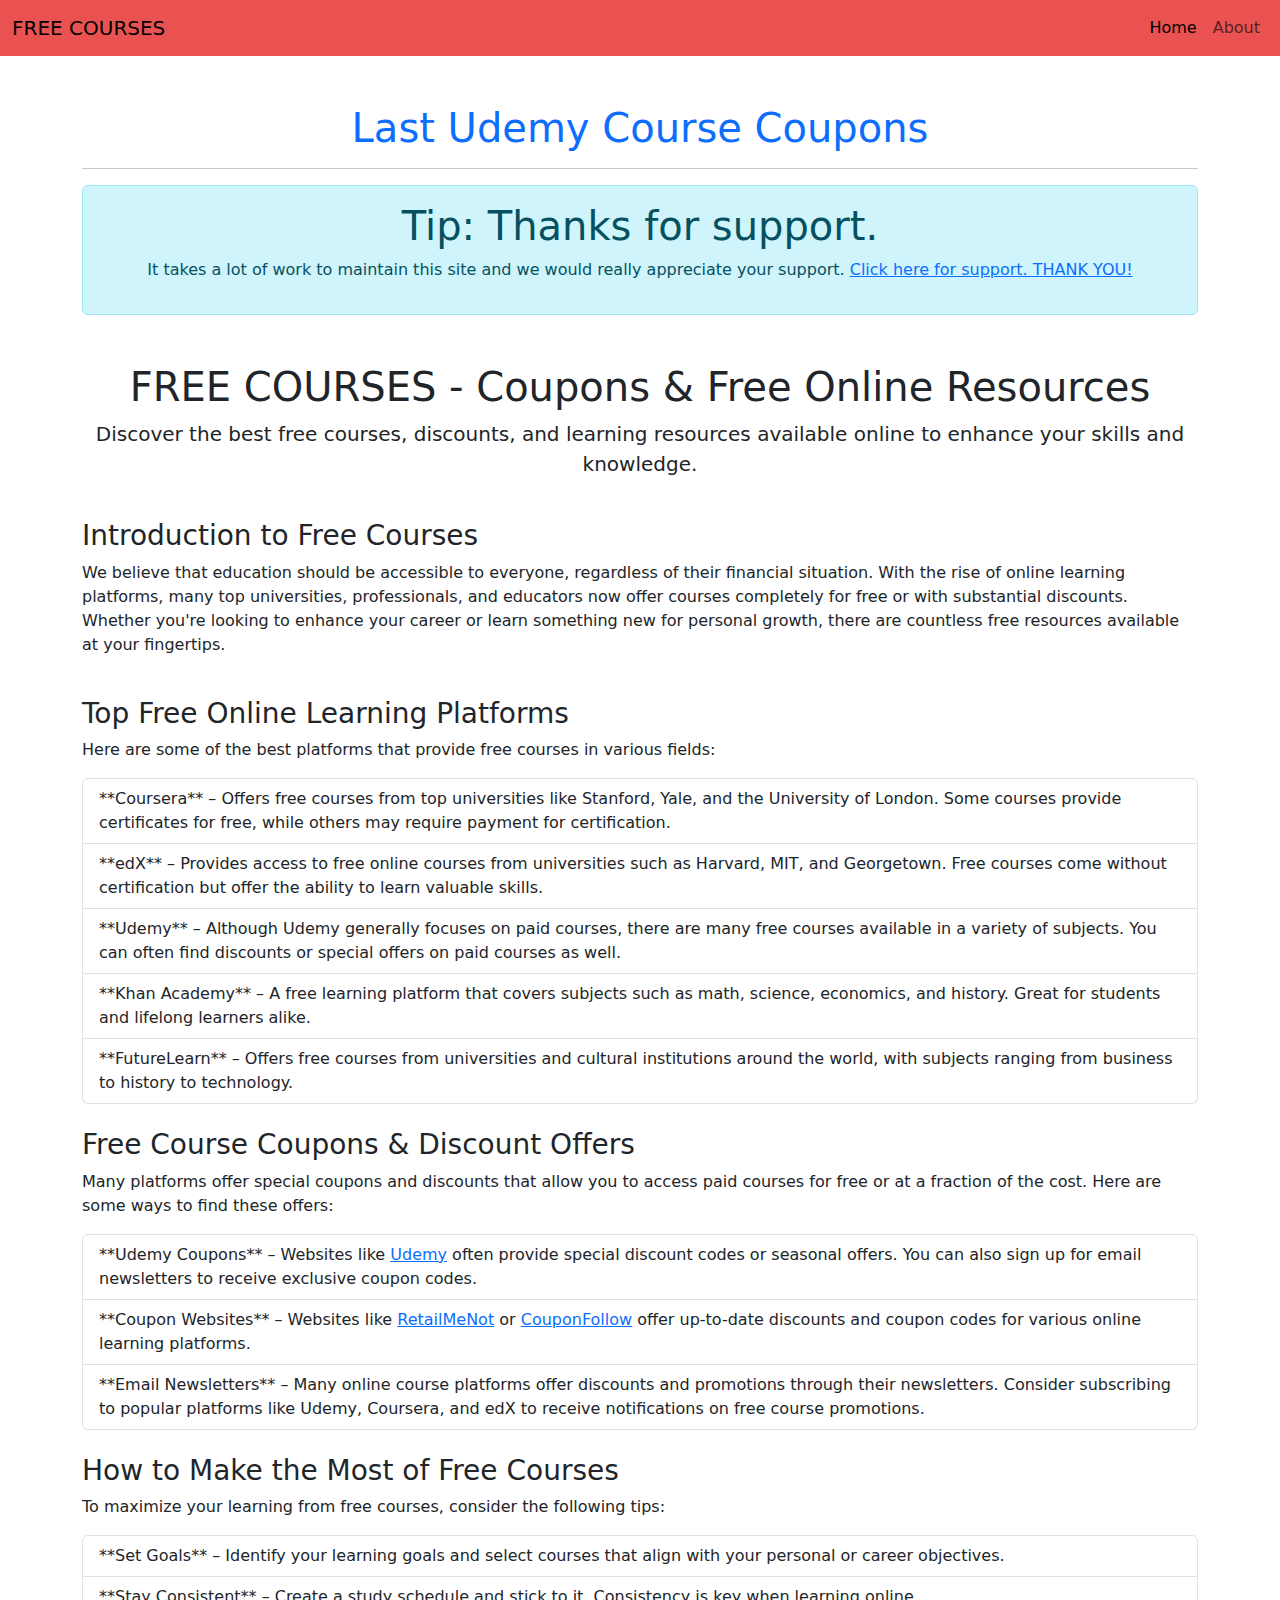
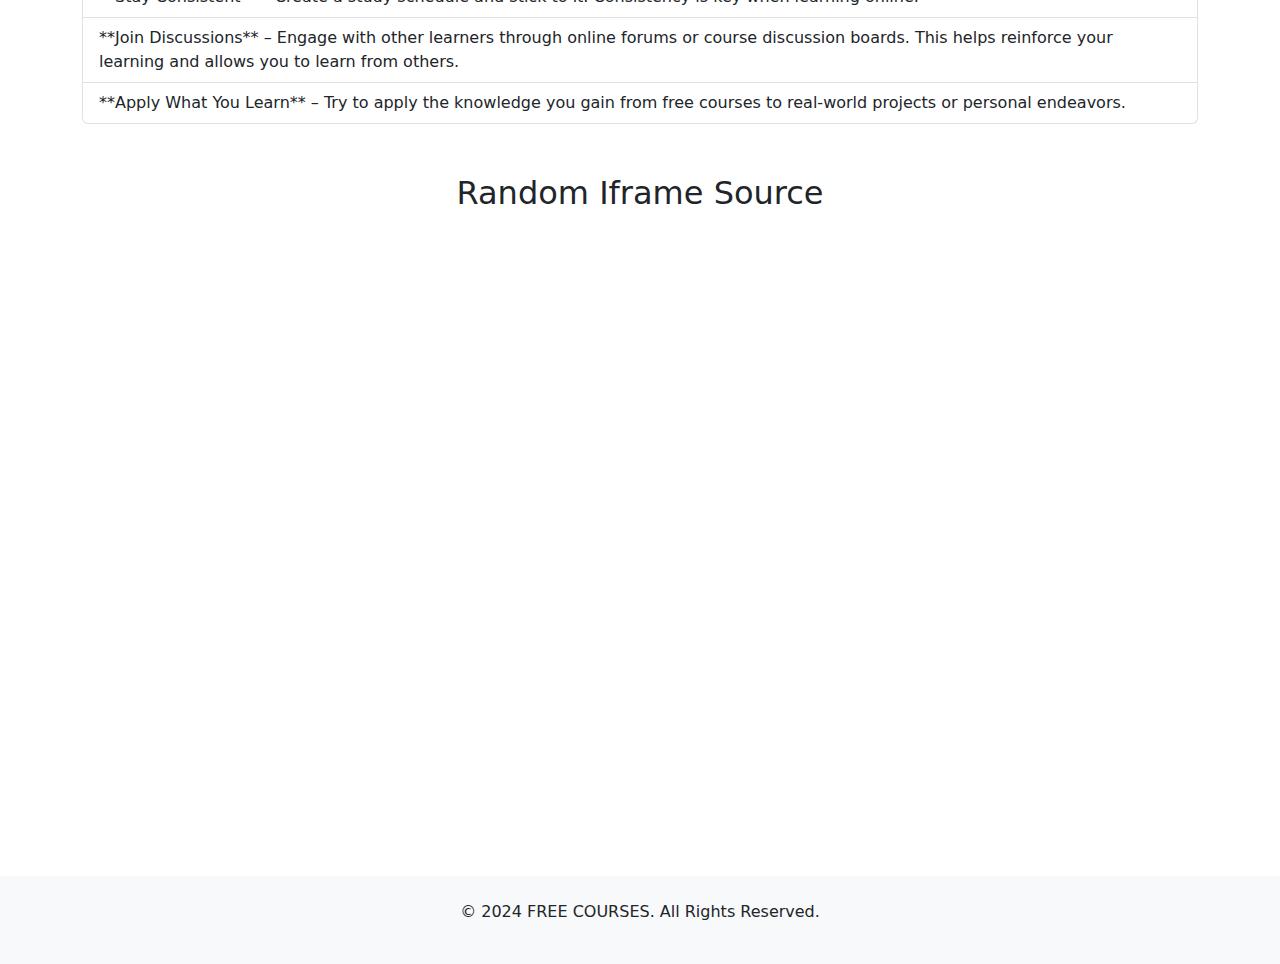
<file: about.html>
<!DOCTYPE html>
<html lang="en">
<head>
    <meta charset="UTF-8">
    <meta name="viewport" content="width=device-width, initial-scale=1.0">
    <title>FREE COURSES </title>
    <link href="https://cdn.jsdelivr.net/npm/bootstrap@5.3.0-alpha1/dist/css/bootstrap.min.css" rel="stylesheet">
    <script src="https://cdn.jsdelivr.net/npm/@popperjs/core@2.10.0/dist/umd/popper.min.js"></script>
    <script src="https://cdn.jsdelivr.net/npm/bootstrap@5.3.0-alpha1/dist/js/bootstrap.min.js"></script>
    <script src="https://code.jquery.com/jquery-3.6.0.min.js"></script>
    <link rel="stylesheet" href="style.css">
  </head>
<body>
    <nav class="navbar navbar-expand-lg navbar-light bg-primary-custom ">
        <div class="container-fluid">
          <a class="navbar-brand" href="#">FREE COURSES</a>
          <button class="navbar-toggler" type="button" data-bs-toggle="collapse" data-bs-target="#navbarNav" aria-controls="navbarNav" aria-expanded="false" aria-label="Toggle navigation">
            <span class="navbar-toggler-icon"></span>
          </button>
          <div class="collapse navbar-collapse" id="navbarNav">
            <ul class="navbar-nav ms-auto text-white">
              <li class="nav-item">
                <a class="nav-link active" href="index.html">Home</a>
              </li>
              <li class="nav-item">
                <a class="nav-link" href="about.html">About</a>
              </li>
              <!-- <li class="nav-item">
                <a class="nav-link" href="#">Services</a>
              </li>
              <li class="nav-item">
                <a class="nav-link" href="#">Contact</a>
              </li> -->
            </ul>
          </div>
        </div>
      </nav>

      <div class="container">
        <div class="text-center">
            <h1  class="mt-5 text-primary">
            Last Udemy Course Coupons
            </h1>
            <hr>

            <div class="alert alert-info">
                <h1>
                    Tip: Thanks for support.
                </h1>
                <p>
                    It takes a lot of work to maintain this site and we would really appreciate your support.
                    <a href="">Click here for support. THANK YOU!</a> 
                </p>
            </div>

            
        </div>
      </div>



       <!-- Main content --><!-- About Page Content -->
  <div class="container mt-5">
    <div class="row">
      <div class="col-12 text-center mb-4">
        <h1>FREE COURSES - Coupons & Free Online Resources</h1>
        <p class="lead">Discover the best free courses, discounts, and learning resources available online to enhance your skills and knowledge.</p>
      </div>

      <!-- Section 1: Introduction -->
      <div class="col-12">
        <h3>Introduction to Free Courses</h3>
        <p>We believe that education should be accessible to everyone, regardless of their financial situation. With the rise of online learning platforms, many top universities, professionals, and educators now offer courses completely for free or with substantial discounts. Whether you're looking to enhance your career or learn something new for personal growth, there are countless free resources available at your fingertips.</p>
      </div>

      <!-- Section 2: Free Course Platforms -->
      <div class="col-12 mt-4">
        <h3>Top Free Online Learning Platforms</h3>
        <p>Here are some of the best platforms that provide free courses in various fields:</p>
        <ul class="list-group">
          <li class="list-group-item">**Coursera** – Offers free courses from top universities like Stanford, Yale, and the University of London. Some courses provide certificates for free, while others may require payment for certification.</li>
          <li class="list-group-item">**edX** – Provides access to free online courses from universities such as Harvard, MIT, and Georgetown. Free courses come without certification but offer the ability to learn valuable skills.</li>
          <li class="list-group-item">**Udemy** – Although Udemy generally focuses on paid courses, there are many free courses available in a variety of subjects. You can often find discounts or special offers on paid courses as well.</li>
          <li class="list-group-item">**Khan Academy** – A free learning platform that covers subjects such as math, science, economics, and history. Great for students and lifelong learners alike.</li>
          <li class="list-group-item">**FutureLearn** – Offers free courses from universities and cultural institutions around the world, with subjects ranging from business to history to technology.</li>
        </ul>
      </div>

      <!-- Section 3: Free Course Coupons & Offers -->
      <div class="col-12 mt-4">
        <h3>Free Course Coupons & Discount Offers</h3>
        <p>Many platforms offer special coupons and discounts that allow you to access paid courses for free or at a fraction of the cost. Here are some ways to find these offers:</p>
        <ul class="list-group">
          <li class="list-group-item">**Udemy Coupons** – Websites like <a href="https://www.udemy.com" target="_blank">Udemy</a> often provide special discount codes or seasonal offers. You can also sign up for email newsletters to receive exclusive coupon codes.</li>
          <li class="list-group-item">**Coupon Websites** – Websites like <a href="https://www.retailmenot.com" target="_blank">RetailMeNot</a> or <a href="https://www.couponfollow.com" target="_blank">CouponFollow</a> offer up-to-date discounts and coupon codes for various online learning platforms.</li>
          <li class="list-group-item">**Email Newsletters** – Many online course platforms offer discounts and promotions through their newsletters. Consider subscribing to popular platforms like Udemy, Coursera, and edX to receive notifications on free course promotions.</li>
        </ul>
      </div>

      <!-- Section 4: How to Make the Most of Free Courses -->
      <div class="col-12 mt-4">
        <h3>How to Make the Most of Free Courses</h3>
        <p>To maximize your learning from free courses, consider the following tips:</p>
        <ul class="list-group">
          <li class="list-group-item">**Set Goals** – Identify your learning goals and select courses that align with your personal or career objectives.</li>
          <li class="list-group-item">**Stay Consistent** – Create a study schedule and stick to it. Consistency is key when learning online.</li>
          <li class="list-group-item">**Join Discussions** – Engage with other learners through online forums or course discussion boards. This helps reinforce your learning and allows you to learn from others.</li>
          <li class="list-group-item">**Apply What You Learn** – Try to apply the knowledge you gain from free courses to real-world projects or personal endeavors.</li>
        </ul>
      </div>
    </div>
  </div>
  <div class="container" style="text-align:center; margin-top: 50px;">
    <h2>Random Iframe Source</h2>
    <iframe id="randomIframe" src="https://www.profitablecpmrate.com/txwx1h9b?key=7c9ba685c56052ca8acd15453446655a" width="800" height="600"></iframe>
  </div>

  <!-- Footer -->
  <footer class="bg-light py-4 mt-5">
    <div class="container text-center">
      <p>&copy; 2024 FREE COURSES. All Rights Reserved.</p>
    </div>
  </footer>

  <script>
    // Array of iframe URLs
    const iframeLinks = [
      "https://www.profitablecpmrate.com/txwx1h9b?key=7c9ba685c56052ca8acd15453446655a",
      "https://www.profitablecpmrate.com/dn1rc55st?key=507c2652f5035a530280f51f59f48228",
      "https://www.profitablecpmrate.com/h0tta5n1k?key=49cd2ff590ff58e3214aae04bf53a151"
    ];

    // Function to change the iframe's src randomly every 10 seconds
    function changeIframeSource() {
      const randomIndex = Math.floor(Math.random() * iframeLinks.length);
      const iframe = document.getElementById('randomIframe');
      iframe.src = iframeLinks[randomIndex];
    }

    // Change iframe source every 10 seconds
    setInterval(changeIframeSource, 5000);
  </script>
</body>
</html>
</file>
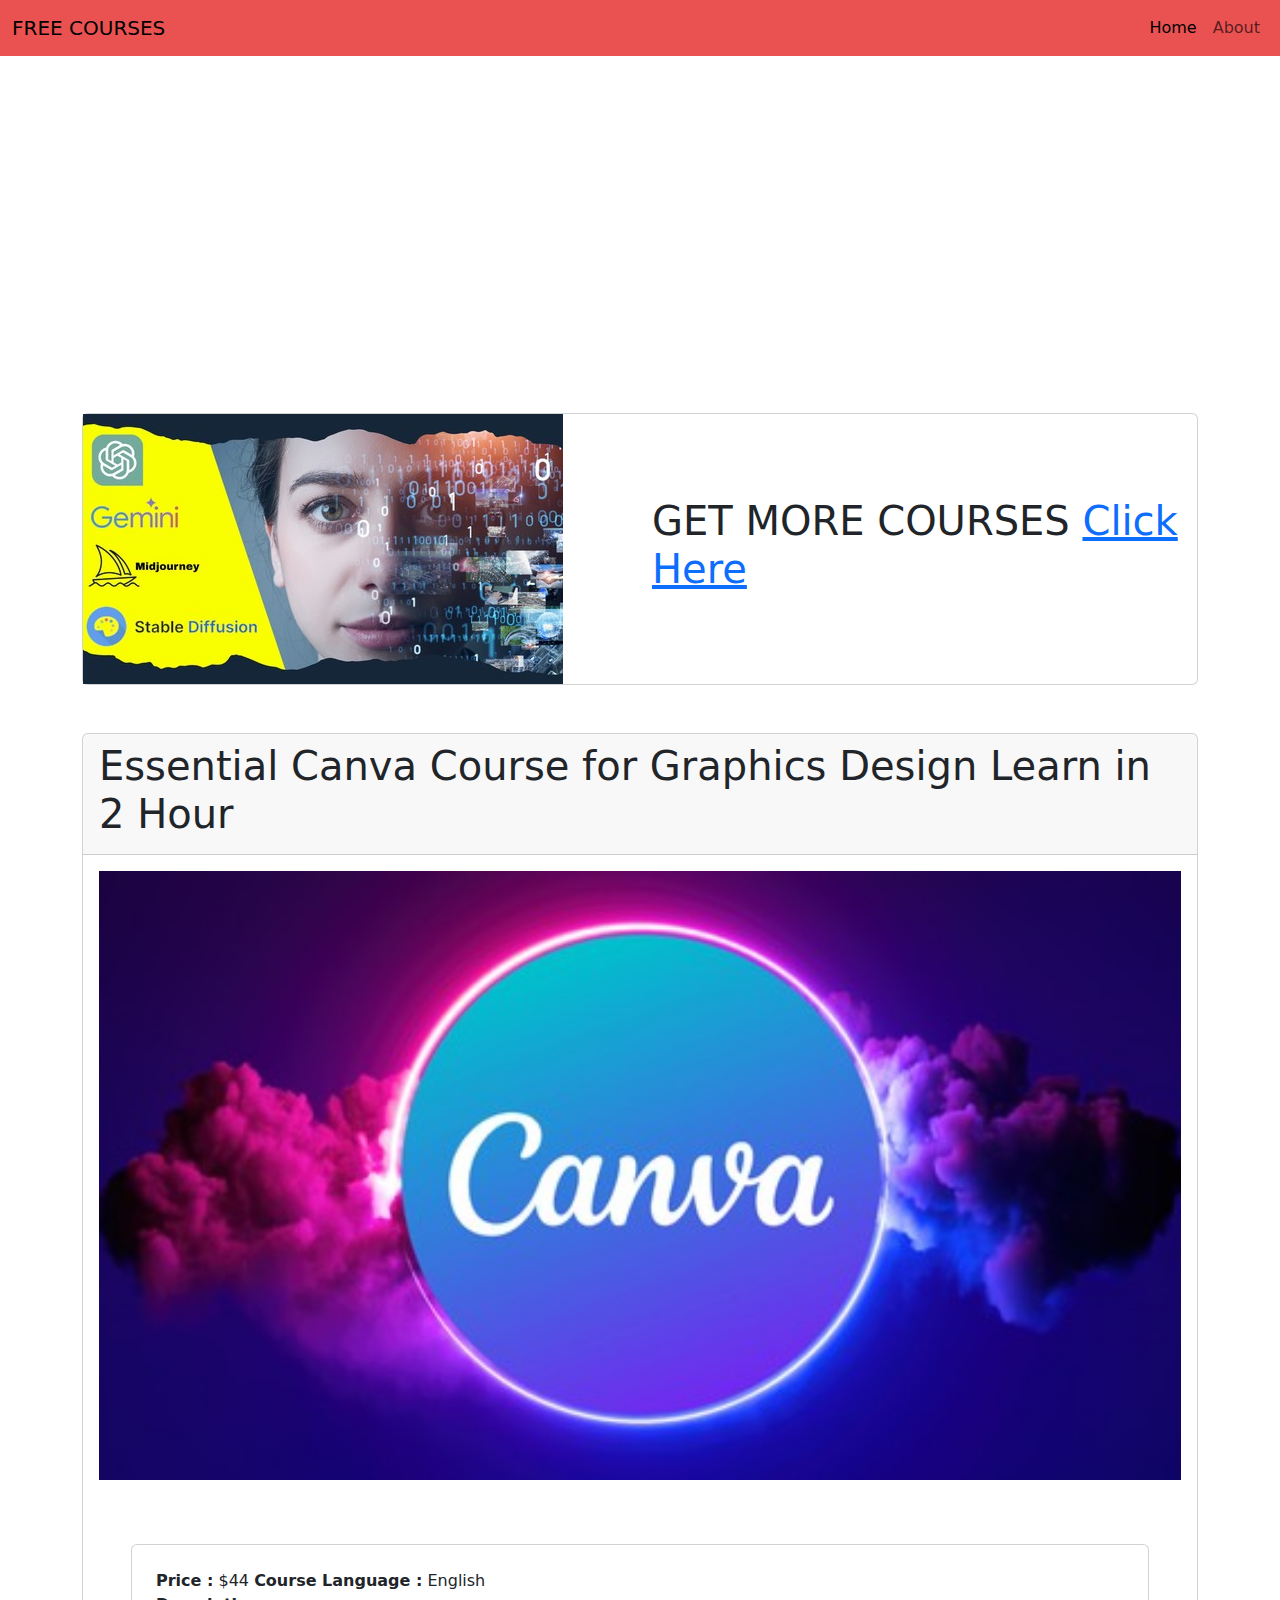
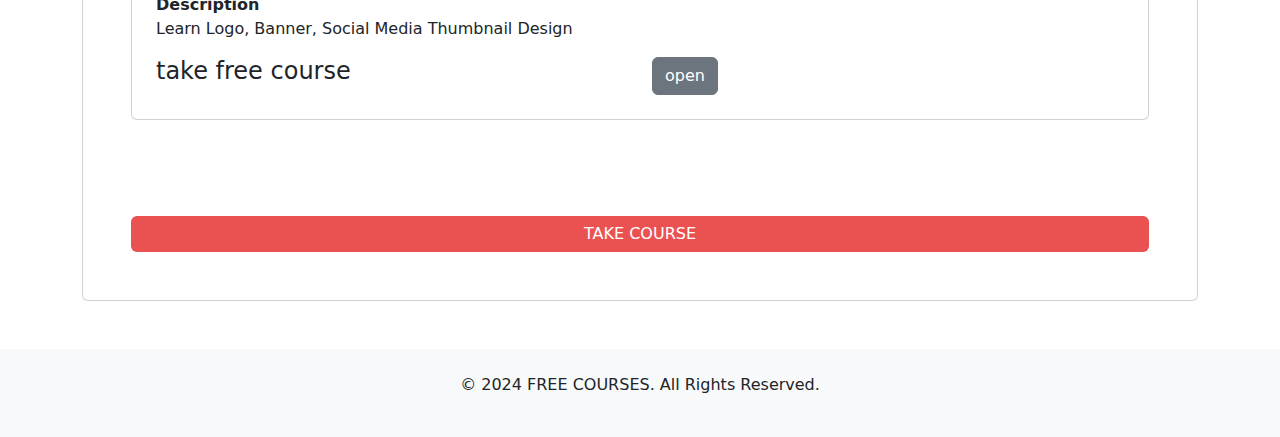
<file: canva.html>
<!DOCTYPE html>
<html lang="en">
<head>
    <meta charset="UTF-8">
    <meta name="viewport" content="width=device-width, initial-scale=1.0">
    <title>FREE COURSES </title>
    <link href="https://cdn.jsdelivr.net/npm/bootstrap@5.3.0-alpha1/dist/css/bootstrap.min.css" rel="stylesheet">
    <script src="https://cdn.jsdelivr.net/npm/@popperjs/core@2.10.0/dist/umd/popper.min.js"></script>
    <script src="https://cdn.jsdelivr.net/npm/bootstrap@5.3.0-alpha1/dist/js/bootstrap.min.js"></script>
    <script src="https://code.jquery.com/jquery-3.6.0.min.js"></script>
    <link rel="stylesheet" href="style.css">
  </head>
<body>
    <nav class="navbar navbar-expand-lg navbar-light bg-primary-custom ">
        <div class="container-fluid">
          <a class="navbar-brand" href="#">FREE COURSES</a>
          <button class="navbar-toggler" type="button" data-bs-toggle="collapse" data-bs-target="#navbarNav" aria-controls="navbarNav" aria-expanded="false" aria-label="Toggle navigation">
            <span class="navbar-toggler-icon"></span>
          </button>
          <div class="collapse navbar-collapse" id="navbarNav">
            <ul class="navbar-nav ms-auto text-white">
              <li class="nav-item">
                <a class="nav-link active" href="index.html">Home</a>
              </li>
              <li class="nav-item">
                <a class="nav-link" href="about.html">About</a>
              </li>
              <!-- <li class="nav-item">
                <a class="nav-link" href="#">Services</a>
              </li>
              <li class="nav-item">
                <a class="nav-link" href="#">Contact</a>
              </li> -->
            </ul>
          </div>
        </div>
      </nav>



      <div class="container-fluid" style="text-align:center; margin-top: 50px;">
        <iframe id="randomIframe" src="https://www.profitablecpmrate.com/txwx1h9b?key=7c9ba685c56052ca8acd15453446655a" width="100%" height="300"></iframe>
      </div>


      <div class="container">
        <div class="card">
            <div class="row justy-content-center align-items-center">
                <div class="col lg-6">
                    <img src="img/more.jpg" class="img-fluid" alt="">
                </div>
                <div class="col-lg-6">
                    <h1>
                        GET MORE COURSES <a href="https://www.profitablecpmrate.com/txwx1h9b?key=7c9ba685c56052ca8acd15453446655a">Click Here</a>
                    </h1>
                </div>
            </div>
        </div>
      </div>





      <div class="container mt-5">
        <div class="card">
            <div class="card-header">
                <h1>Essential Canva Course for Graphics Design Learn in 2 Hour</h1>
            </div>
            <div class="card-body d-flex justy-content-center align-items-center">
                <img src="img/canva.jpg" class="" height="100%" width="100%" alt="">
            </div>

            <div class="card m-5 p-4">
                <div class="text">
                    <b> Price :</b> $44
                    <b>  Course Language :</b> English
                    <br>
                     <b>
                    Description
                     </b>
                     <p>
                         Learn Logo, Banner, Social Media Thumbnail Design
                     </p>
 
                    <div class="row">
                        <div class="col-lg-6">
                            <h4>
                            take free course
                            </h4>
                        </div>
                        <div class="col-lg-6">
                            <a class="btn btn-secondary" href="https://www.profitablecpmrate.com/txwx1h9b?key=7c9ba685c56052ca8acd15453446655a">open</a>
                        </div>
                    </div>
                 </div>
            </div>


            <a href="https://www.udemy.com/course/essential-canva-course-for-graphics-design-learn-in-2-hour/?couponCode=35B6B96DF1008AEF2239" class="btn btn-primary m-5">TAKE COURSE</a>
        </div>
      </div>














      <div class="container">
      </div>
<footer class="bg-light py-4 mt-5">
    <div class="container text-center">
      <p>&copy; 2024 FREE COURSES. All Rights Reserved.</p>
    </div>
  </footer>
  <script>
    // Array of iframe URLs
    const iframeLinks = [
      "https://www.profitablecpmrate.com/txwx1h9b?key=7c9ba685c56052ca8acd15453446655a",
      "https://www.profitablecpmrate.com/dn1rc55st?key=507c2652f5035a530280f51f59f48228",
      "https://www.profitablecpmrate.com/h0tta5n1k?key=49cd2ff590ff58e3214aae04bf53a151"
    ];

    // Function to change the iframe's src randomly every 10 seconds
    function changeIframeSource() {
      const randomIndex = Math.floor(Math.random() * iframeLinks.length);
      const iframe = document.getElementById('randomIframe');
      iframe.src = iframeLinks[randomIndex];
    }

    // Change iframe source every 10 seconds
    setInterval(changeIframeSource, 10000);
  </script>
</body>
</html>
</file>
<file: style.css>
.bg-primary-custom {
    background-color: #EA5252;
}
.btn-primary {
    background-color: #EA5252;
    border: none !important;
    
}
.btn-primary:hover{ 
    opacity: 0.5;
}
</file>
